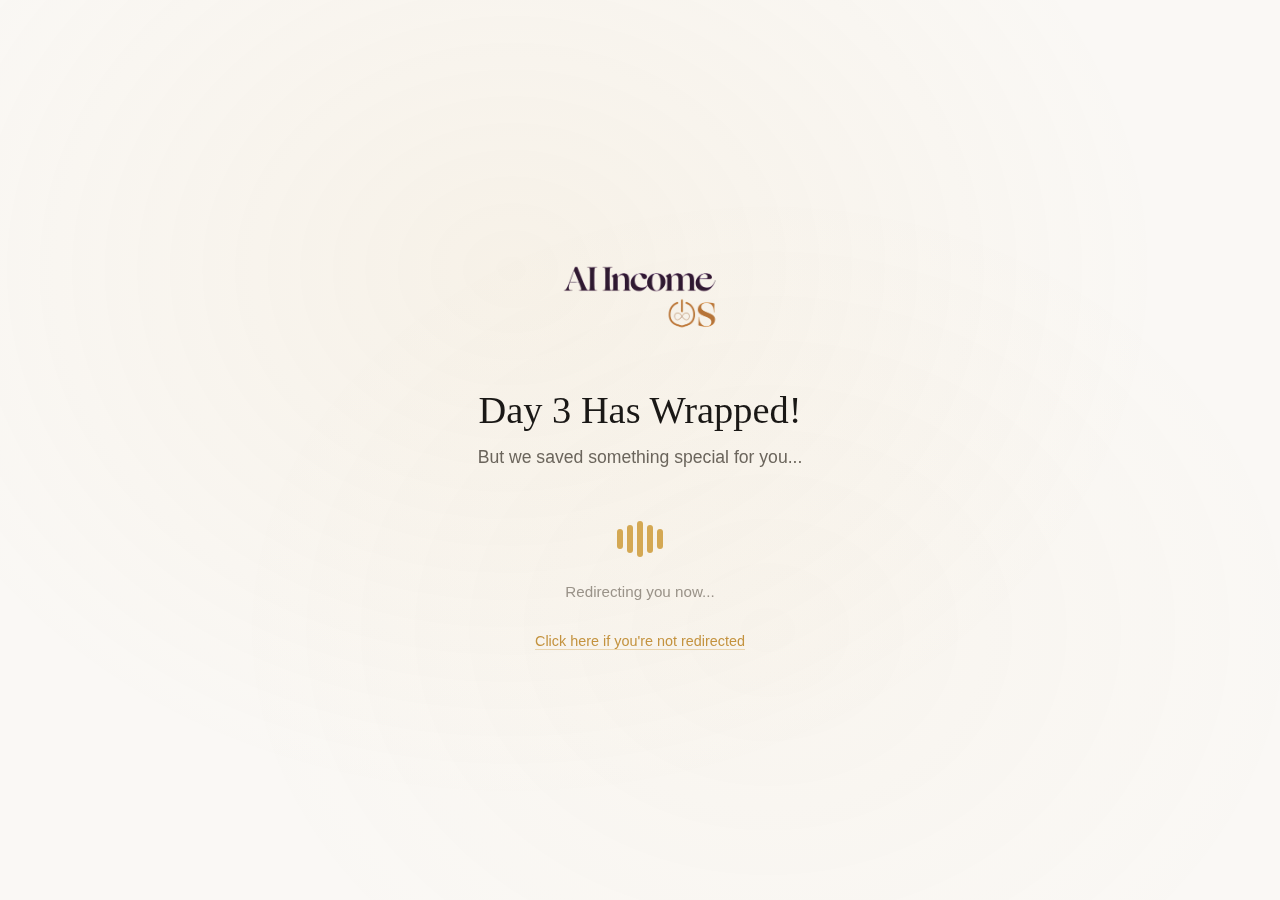
<file: day-3/index.html>
<!DOCTYPE html>
<html lang="en">
<head>
<meta charset="UTF-8">
<meta name="viewport" content="width=device-width, initial-scale=1.0">
<link rel="icon" type="image/png" href="ai-income-logomark.png">
<title>Day 3 Has Wrapped - AI Income Challenge</title>
<link href="https://api.fontshare.com/v2/css?f[]=satoshi@400,500,700&display=swap" rel="stylesheet">
<link href="https://fonts.googleapis.com/css2?family=Caveat:wght@400;700&display=swap" rel="stylesheet">
<style>
@font-face{font-family:'Ogg';src:url('https://cdn.shopify.com/s/files/1/0550/8115/5765/t/36/assets/Ogg-Regular.woff2') format('woff2');font-weight:400;font-display:swap}
*{margin:0;padding:0;box-sizing:border-box}
:root{--gold:#D4A853;--amber:#c4933f;--cream:#FAF8F5;--dark:#1A1816}
body{font-family:'Satoshi',sans-serif;background:var(--cream);color:var(--dark);min-height:100vh;display:flex;align-items:center;justify-content:center;overflow:hidden;position:relative}
body::before{content:'';position:fixed;top:0;left:0;right:0;bottom:0;background:radial-gradient(ellipse at 40% 30%,rgba(212,168,83,0.08) 0%,transparent 60%),radial-gradient(ellipse at 60% 70%,rgba(212,168,83,0.04) 0%,transparent 50%);pointer-events:none}

.wrap{text-align:center;padding:40px 24px;position:relative;z-index:1}
.logo{width:160px;margin:0 auto 48px;display:block}
h1{font-family:'Ogg',serif;font-size:2.4rem;font-weight:400;margin-bottom:12px;color:var(--dark)}
.sub{font-size:1.1rem;color:#6b655c;margin-bottom:48px;line-height:1.5}

.loader{display:flex;align-items:center;justify-content:center;margin:0 auto 24px;gap:4px;height:40px}
.bar{width:6px;height:20px;border-radius:3px;background:var(--gold);animation:barBounce 1s ease-in-out infinite}
.bar:nth-child(2){animation-delay:0.1s;height:28px}
.bar:nth-child(3){animation-delay:0.2s;height:36px}
.bar:nth-child(4){animation-delay:0.3s;height:28px}
.bar:nth-child(5){animation-delay:0.4s;height:20px}
@keyframes barBounce{0%,100%{transform:scaleY(0.6);opacity:0.4}50%{transform:scaleY(1.2);opacity:1}}

.redirect-text{font-size:0.95rem;color:#9a9389;margin-bottom:32px}
.manual-link{font-size:0.9rem;color:var(--amber);text-decoration:none;border-bottom:1px solid rgba(212,168,83,0.4);transition:border-color 0.2s}
.manual-link:hover{border-color:var(--gold)}

@media(max-width:600px){
  h1{font-size:1.8rem}
  .logo{width:130px;margin-bottom:36px}
}
</style>
</head>
<body>
<div class="wrap">
  <img src="ai-income-os-logo.png" alt="AI Income OS" class="logo">
  <h1>Day 3 Has Wrapped!</h1>
  <p class="sub">But we saved something special for you...</p>
  <div class="loader">
    <div class="bar"></div>
    <div class="bar"></div>
    <div class="bar"></div>
    <div class="bar"></div>
    <div class="bar"></div>
  </div>
  <p class="redirect-text">Redirecting you now...</p>
  <a href="https://baileymasterclass.com/aiincomeos/" class="manual-link">Click here if you're not redirected</a>
</div>
<script>
setTimeout(function(){ window.location.href = 'https://baileymasterclass.com/aiincomeos/'; }, 3000);
</script>
</body>
</html>
</file>
